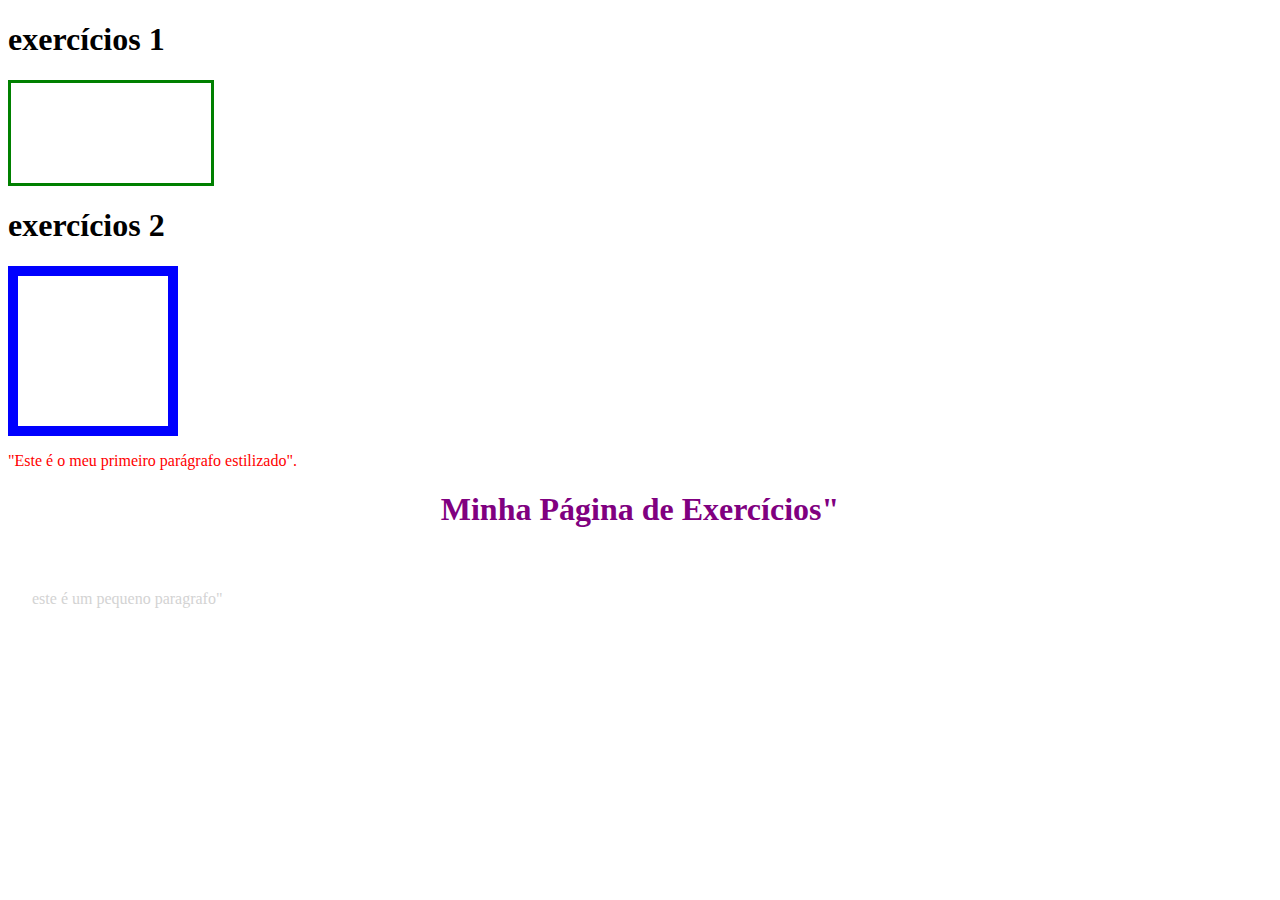
<file: biografia/exercicios/index.html>
<!DOCTYPE html>
<head>
    <title>exercícios</title>
    <meta lang="pt-br">
    <meta charset="utf-8">
    <link rel="stylesheet" href="./style.css">
</head>
<body>

    <h1>exercícios 1</h1>
    <div class="ex1"></div>

    <h1>exercícios 2</h1>
    <div class="ex2"></div>

    <p style="color: red;">"Este é o meu primeiro parágrafo estilizado".</p>   
 
    <h1 class="ex3">Minha Página de Exercícios"</h1> 
 <div class="ex4"><p>este é um pequeno paragrafo"</p></div>




</body> 
</html>
</file>
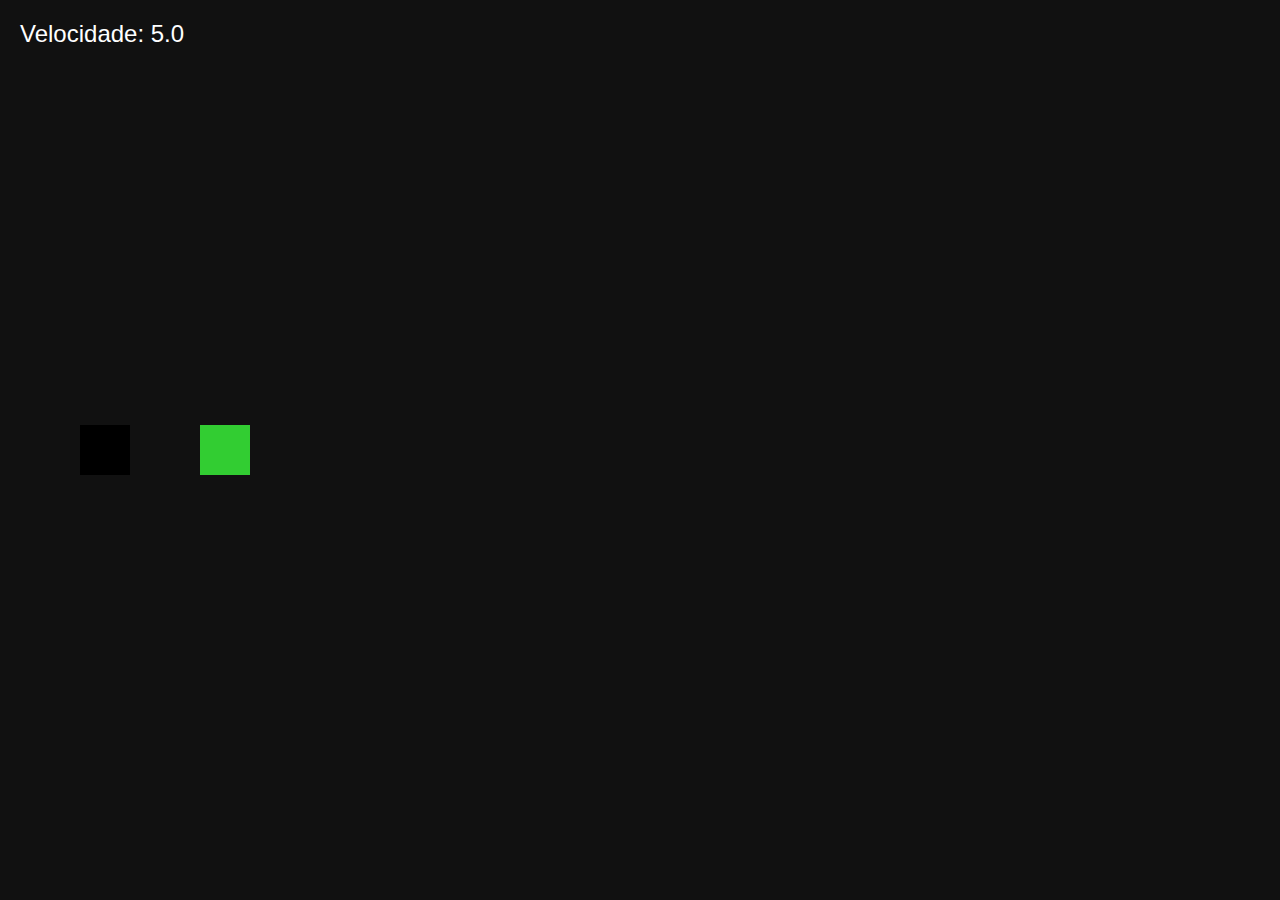
<file: biografia/ex.html/ex.html>
<!DOCTYPE html>
<html lang="pt-BR">
<head>
<meta charset="UTF-8">
<title>Mini Subway Block</title>

<style>
    body {
        margin: 0;
        overflow: hidden;
        background: #111;
        font-family: Arial;
    }

    #game {
        position: relative;
        width: 100vw;
        height: 100vh;
    }

    #player {
        position: absolute;
        width: 50px;
        height: 50px;
        background: limegreen;
        left: 200px;
        top: 50%;
        transform: translateY(-50%);
    }

    #enemy {
        position: absolute;
        width: 50px;
        height: 50px;
        background: black;
        left: 50px;
        top: 50%;
        transform: translateY(-50%);
    }

    .obstacle {
        position: absolute;
        width: 50px;
        height: 50px;
        background: red;
    }

    #speedLabel {
        color: white;
        font-size: 24px;
        position: absolute;
        top: 20px;
        left: 20px;
    }
</style>
</head>
<body>

<div id="game">
    <div id="player"></div>
    <div id="enemy"></div>
    <div id="speedLabel">Velocidade: 5</div>
</div>

<script>
const game = document.getElementById("game");
const player = document.getElementById("player");
const enemy = document.getElementById("enemy");
const speedLabel = document.getElementById("speedLabel");

let lanes = [100, 250, 400];  // Três "pistas" como Subway Surfers
let playerLane = 1;

let speed = 5;      // velocidade do jogador
let enemySpeed = 3; // velocidade do perseguidor
let obstacles = [];

document.addEventListener("keydown", (e) => {
    if (e.key === "w" || e.key === "ArrowUp") playerLane = Math.max(0, playerLane - 1);
    if (e.key === "s" || e.key === "ArrowDown") playerLane = Math.min(2, playerLane + 1);
    player.style.top = lanes[playerLane] + "px";
});

// Criar obstáculos
function spawnObstacle() {
    const obs = document.createElement("div");
    obs.classList.add("obstacle");

    obs.style.left = "100vw";
    obs.style.top = lanes[Math.floor(Math.random() * 3)] + "px";

    obs.speed = 3 + Math.random() * 3;

    // Movimento aleatório vertical
    obs.vy = Math.random() * 4 - 2;

    obstacles.push(obs);
    game.appendChild(obs);
}

setInterval(spawnObstacle, 1200);

// Movimento principal
function update() {

    // Movimento do jogador (para frente)
    speed += 0.002; // aceleração leve
    speedLabel.textContent = "Velocidade: " + speed.toFixed(1);

    // Inimigo persegue suavemente
    const enemyY = enemy.offsetTop;
    const targetY = player.offsetTop;

    if (enemyY < targetY) enemy.style.top = (enemyY + enemySpeed) + "px";
    else enemy.style.top = (enemyY - enemySpeed) + "px";

    enemy.style.left = (enemy.offsetLeft + enemySpeed) + "px";

    // Verificar colisão com jogador
    const p = player.getBoundingClientRect();
    const e = enemy.getBoundingClientRect();
    if (!(e.right < p.left || e.left > p.right || e.bottom < p.top || e.top > p.bottom)) {
        alert("Você foi pego! Game Over");
        location.reload();
    }

    // Atualizar obstáculos
    obstacles.forEach((obs, i) => {
        obs.style.left = (obs.offsetLeft - speed) + "px";
        obs.style.top = (obs.offsetTop + obs.vy) + "px";

        // Mantém obstáculo dentro da tela verticalmente
        if (obs.offsetTop <= 0 || obs.offsetTop >= innerHeight - 60) {
            obs.vy *= -1;
        }

        // Colisão com jogador
        const o = obs.getBoundingClientRect();
        if (!(o.right < p.left || o.left > p.right || o.bottom < p.top || o.top > p.bottom)) {
            speed *= 0.7; // perde velocidade
        }

        // Remover fora da tela
        if (obs.offsetLeft < -100) {
            obs.remove();
            obstacles.splice(i, 1);
        }
    });

    requestAnimationFrame(update);
}

update();
</script>

</body>
</html>
</file>
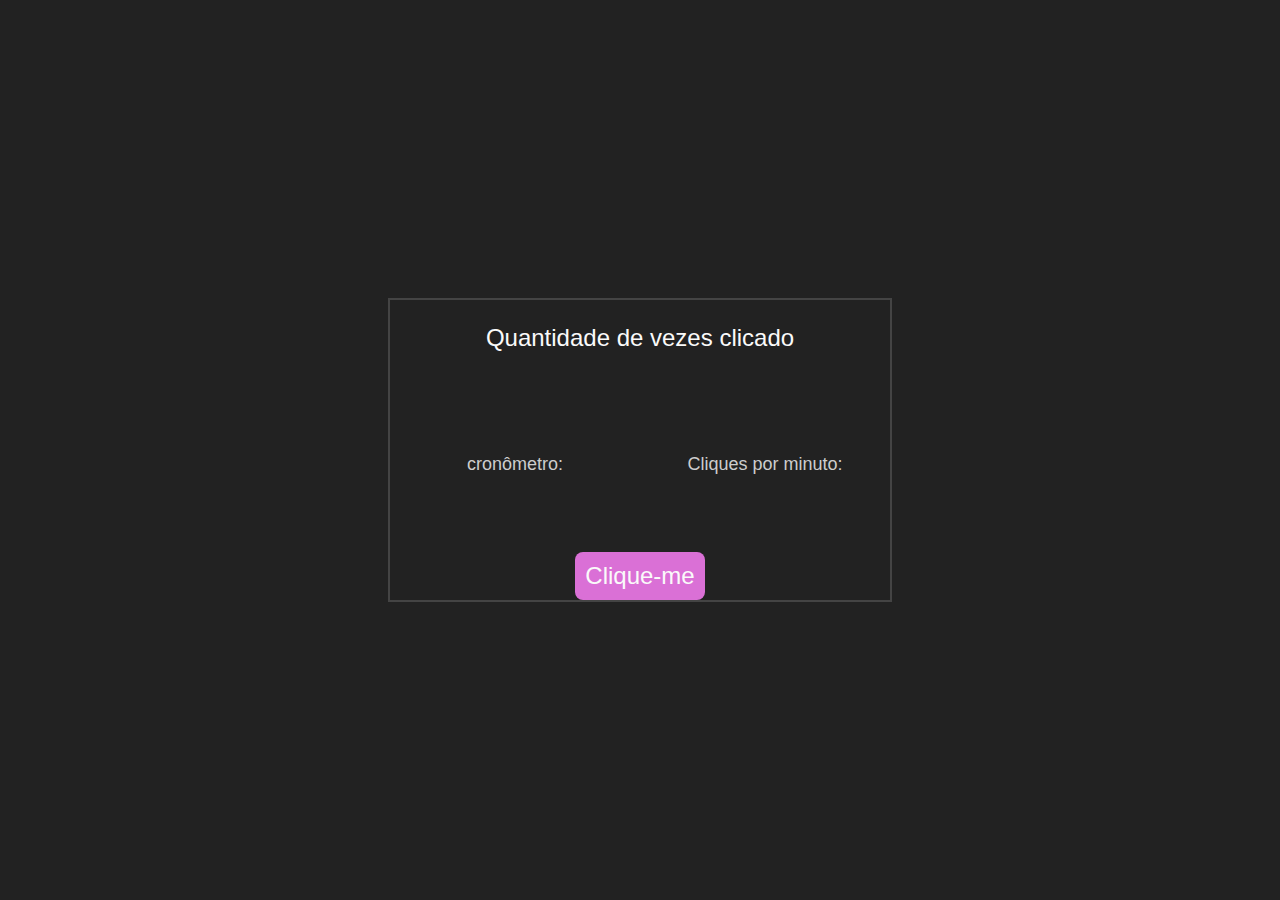
<file: biografia/exercicios/src/clicador.html>
<!DOCTYPE html>
<html>

<head>
    <title>clicador</title>
    <link rel="stylesheet" href="./clicador.css">
</head>

<body>

    <section>
        <div>
            <p>Quantidade de vezes clicado</p>
            <p id="quantidade-cliques"></p>
        </div>
        <div class="info-menor">
            <p>cronômetro: <span id="cronometro"></span></p>
            <p>Cliques por minuto: <span id="cpm"></span></p>

        </div>
        <button onclick="handleClick()">Clique-me</button>
    </section>

    <!--*Vínculo com o arquivo JavaScript-->
    <script src="./clicador.js"></script>
</body>

















</html>
</file>
<file: biografia/exercicios/style.css>
.ex1{
    width: 200px;
    height: 100px; 
    border: 3px green solid;

}


.ex2{
    width: 150px;
    height: 150px;
    border: 10px blue solid;

}

.ex3{
    text-align: center;
    color: purple;



}


.ex4{
    color: lightgray;
    padding: 24px;
}
</file>
<file: biografia/exercicios/src/clicador.css>
html,body{
    width: 100vw;
    height: 100%;
    padding: 0;
    margin: 0;
    background-color: #222;
    color: #FAFAFA;

}

body{
    display: flex;
    align-items: center;
    justify-content: center;

}

section{
    width: 500px;
    height: 300px;
    background-color: rgba(10,10,10,10,0.5);
    border:2px #444 solid;
    display: flex;
    flex-direction: column;
    align-items: center;
    justify-content: space-between;

}
p{
    text-align: center;
    font-family: Arial;
    font-size: 24px;

}   

#quatidade-cliques{
    font-size: 42px;;
}

.info-menor{
    width: 100%;
    display: flex;
    align-items: center;
    justify-content: space-between;
}

.info-menor p {
    font-size: 18px;
    width: 50%;
    color: #CDCDCD;
}
button{
    padding: 10px;
    background-color: orchid;
    color: #FAFAFA;
    border-radius: 8px;
    border: 0;
    font-size: 24px;

}

button:hover{
    background-color: darkorchid;
    cursor: pointer;


}
</file>
